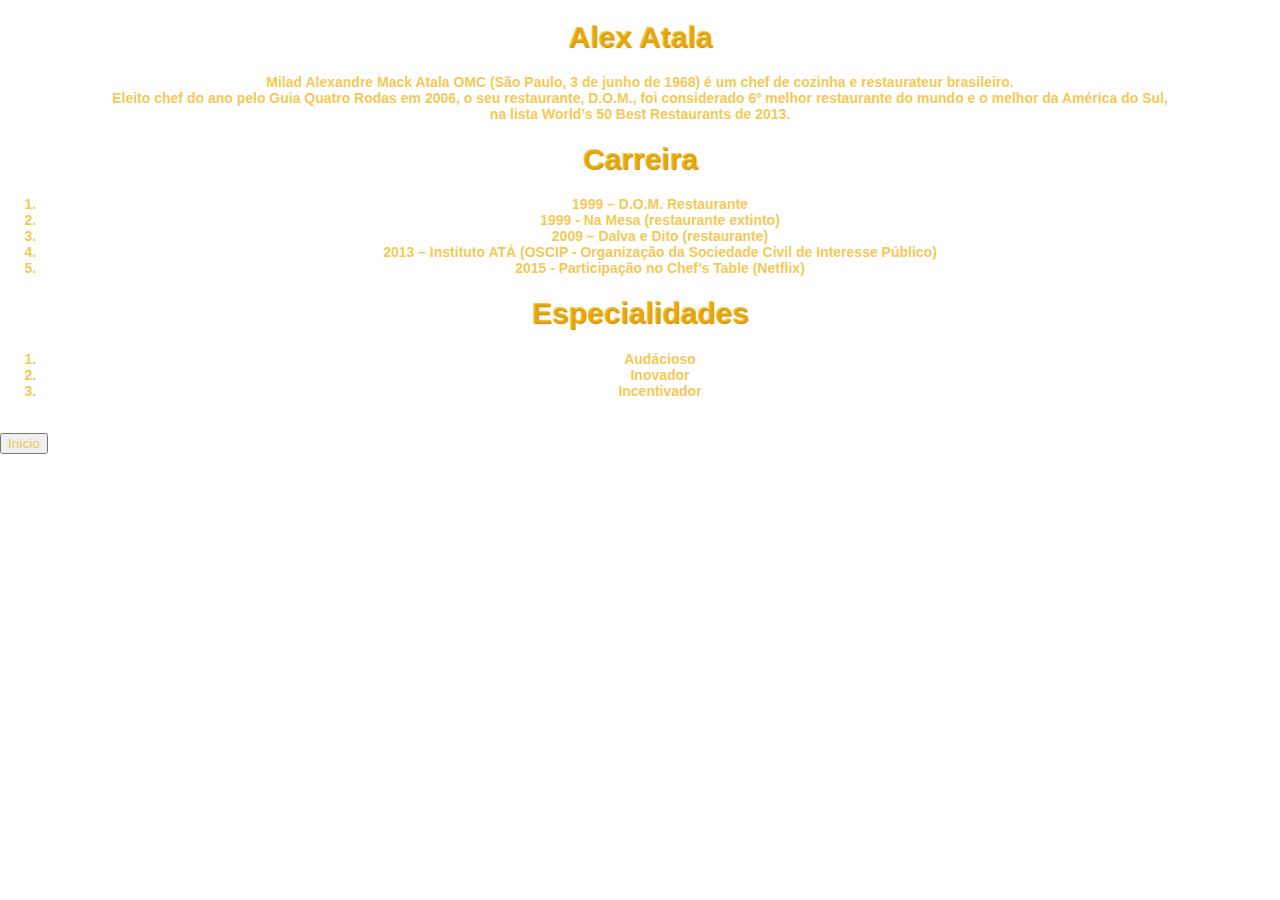
<file: PESSOA 1.html>
<!DOCTYPE html>
<html lang="pt-br">

<head>
    <meta charset="UTF-8">
    <meta name="viewport" content="width=device-width, initial-scale=1.0">
    <title>Alex Atala</title>

    <link rel="stylesheet" href="pessoas.css">
    <link rel="stylesheet" type="text/css" href="trab.css">

</head>

<body>

    <h1>Alex Atala</h1>
    <h3>
    <p>Milad Alexandre Mack Atala OMC (São Paulo, 3 de junho de 1968) é um chef de cozinha e restaurateur brasileiro.
        <br>Eleito chef do ano pelo Guia Quatro Rodas em 2006, o seu restaurante, D.O.M., foi considerado 6º melhor restaurante do mundo e o melhor da América do Sul,<br> na lista World’s 50 Best Restaurants de 2013.</p>
    </h3>

    <h1>Carreira    </h1>
    <ol type="1">
        <h3>
            <li>1999 – D.O.M. Restaurante</li>
            <li>1999 - Na Mesa (restaurante extinto)</li>
            <li>2009 – Dalva e Dito (restaurante)</li>
            <li>2013 – Instituto ATÁ (OSCIP - Organização da Sociedade Civil de Interesse Público)</li>
            <li>2015 - Participação no Chef’s Table (Netflix)</li>
        </h3>
    </ol>
    <h1>Especialidades</h1>
    <ol type="1">
        <h3>
        <li>Audácioso</li>
        <li>Inovador</li>
        <li>Incentivador</li>
        </h3>
    </ol>
    <br>
    <a href='index.html'><button>Início</button></a>
</body>

</html>
</file>
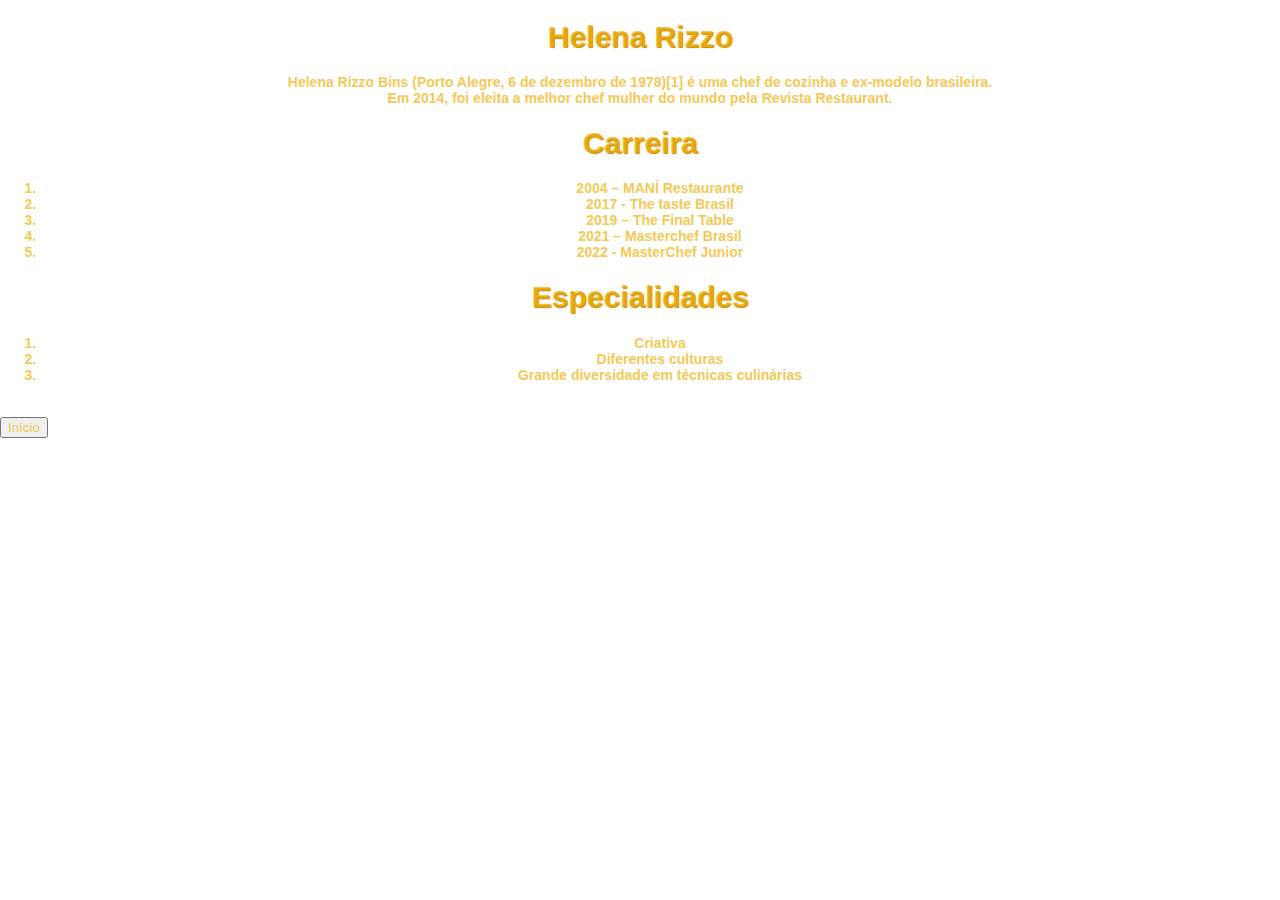
<file: PESSOA2.HTML>
<!DOCTYPE html>
<html lang="pt-br">

<head>
    <meta charset="UTF-8">
    <meta name="viewport" content="width=device-width, initial-scale=1.0">
    <title>Helena Rizzo</title>

    <link rel="stylesheet" type="text/css" href="trab.css">

</head>

<body>

    <h1>Helena Rizzo</h1>
    <h3>
    <p>Helena Rizzo Bins (Porto Alegre, 6 de dezembro de 1978)[1] é uma chef de cozinha e ex-modelo brasileira. 
        <br> Em 2014, foi eleita a melhor chef mulher do mundo pela Revista Restaurant.</p>
    </h3>

    <h1>Carreira    </h1>
    <ol type="2">
        <h3>
            <li>2004 – MANÍ Restaurante</li>
            <li>2017 - The taste Brasil</li>
            <li>2019 – The Final Table </li>
            <li>2021 – Masterchef Brasil </li>
            <li>2022 - MasterChef Junior</li>
        </h3>
    </ol>
    <h1>Especialidades</h1>
    <ol type="2">
        <h3>
        <li>Criativa</li>
        <li>Diferentes culturas</li>
        <li>Grande diversidade em técnicas culinárias</li>
        </h3>
    </ol>
    <br>
    <a href='index.html'><button>Início</button></a>
</body>

</html>
</file>
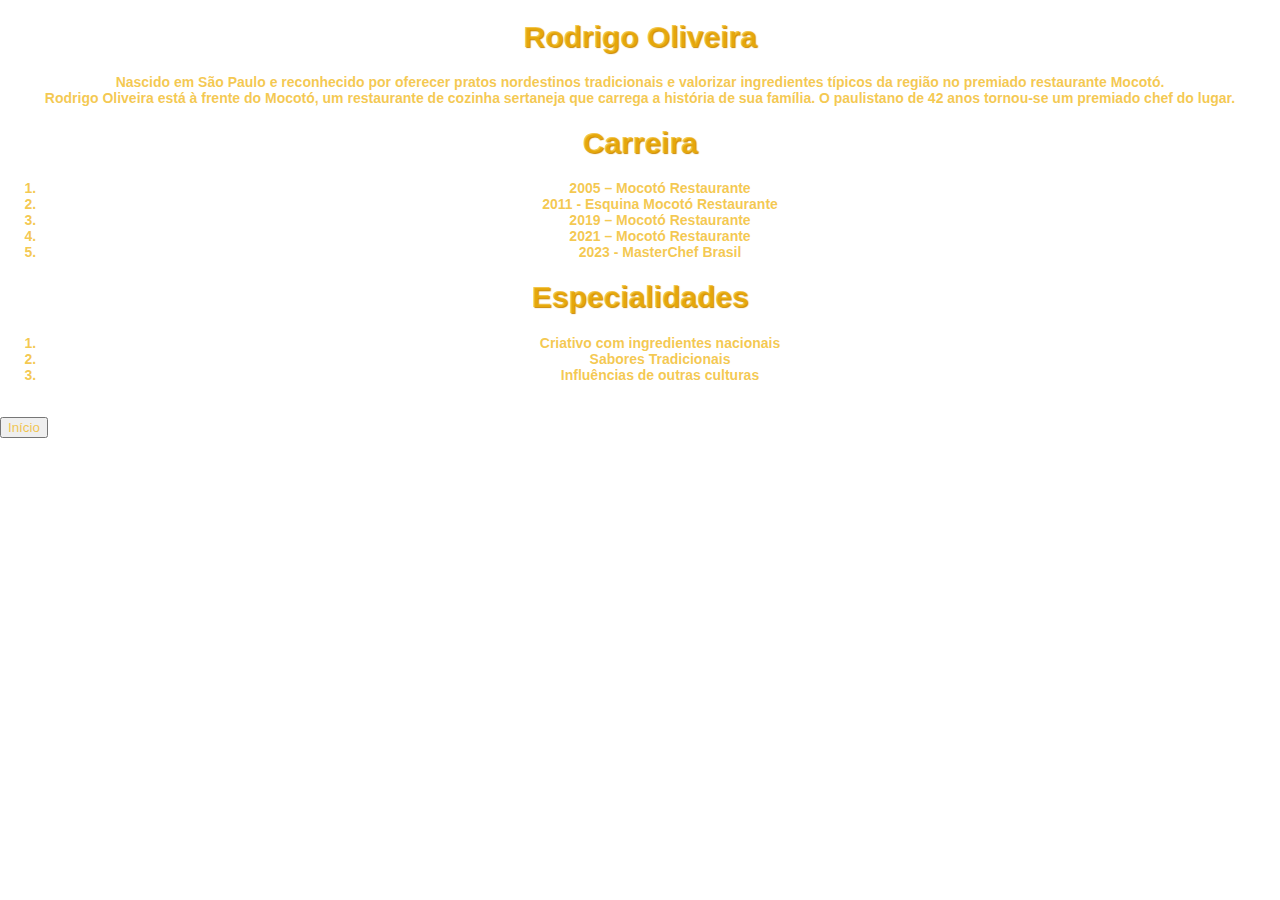
<file: PESSOA3.HTML>
<!DOCTYPE html>
<html lang="pt-br">

<head>
    <meta charset="UTF-8">
    <meta name="viewport" content="width=device-width, initial-scale=1.0">
    <title>Rodrigo Oliveira</title>

    <link rel="stylesheet" type="text/css" href="trab.css">

</head>

<body>

    <h1>Rodrigo Oliveira</h1>
    <h3>
    <p>Nascido em São Paulo e reconhecido por oferecer pratos nordestinos tradicionais e valorizar ingredientes típicos da região no premiado restaurante Mocotó. 
        <br>Rodrigo Oliveira está à frente do Mocotó, um restaurante de cozinha sertaneja que carrega a história de sua família. O paulistano de 42 anos tornou-se um premiado chef do lugar.</p>
    </h3>

    <h1>Carreira    </h1>
    <ol type="3">
        <h3>
            <li>2005 – Mocotó Restaurante</li>
            <li>2011 - Esquina Mocotó Restaurante</li>
            <li>2019 – Mocotó Restaurante </li>
            <li>2021 – Mocotó Restaurante </li>
            <li>2023 - MasterChef Brasil</li>
        </h3>
    </ol>
    <h1>Especialidades</h1>
    <ol type="3">
        <h3>
        <li>Criativo com ingredientes nacionais</li>
        <li>Sabores Tradicionais</li>
        <li>Influências de outras culturas</li>
        </h3>
    </ol>
    <br>
    <a href='index.html'><button>Início</button></a>
</body>

</html>
</file>
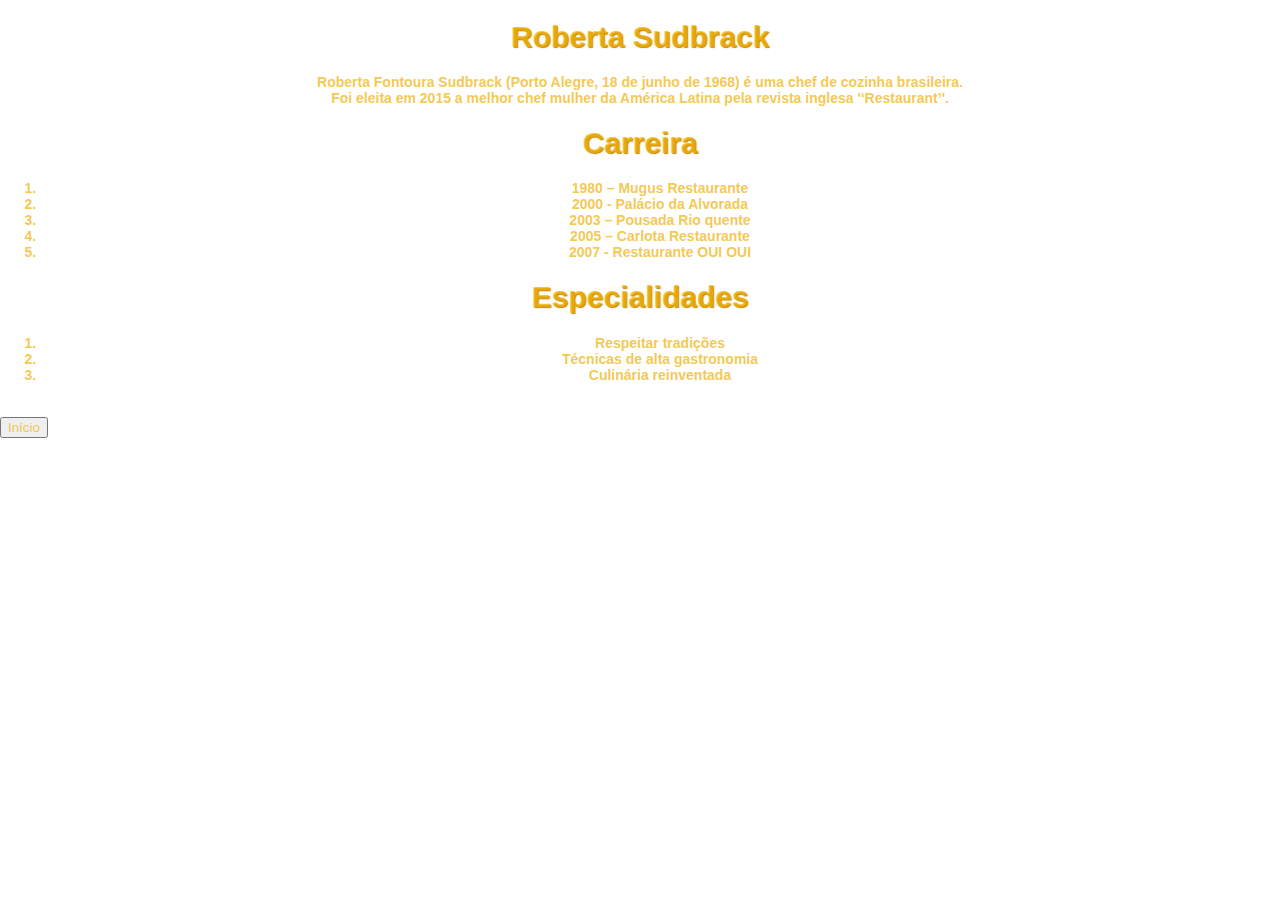
<file: PESSOA4.HTML>
<!DOCTYPE html>
<html lang="pt-br">

<head>
    <meta charset="UTF-8">
    <meta name="viewport" content="width=device-width, initial-scale=1.0">
    <title>Roberta Sudbrack</title>

    <link rel="stylesheet" type="text/css" href="trab.css">

</head>

<body>

    <h1>Roberta Sudbrack</h1>
    <h3>
    <p>Roberta Fontoura Sudbrack (Porto Alegre, 18 de junho de 1968) é uma chef de cozinha brasileira. 
        <br>Foi eleita em 2015 a melhor chef mulher da América Latina pela revista inglesa '‘Restaurant’'.</p>
    </h3>

    <h1>Carreira    </h1>
    <ol type="4">
        <h3>
            <li>1980 – Mugus Restaurante</li>
            <li>2000 - Palácio da Alvorada</li>
            <li>2003 – Pousada Rio quente  </li>
            <li>2005 – Carlota Restaurante </li>
            <li>2007 - Restaurante OUI OUI</li>
        </h3>
    </ol>
    <h1>Especialidades</h1>
    <ol type="4">
        <h3>
        <li>Respeitar tradições</li>
        <li>Técnicas de alta gastronomia</li>
        <li>Culinária reinventada</li>
        </h3>
    </ol>
    <br>
    <a href='index.html'><button>Início</button></a>
</body>

</html>
</file>
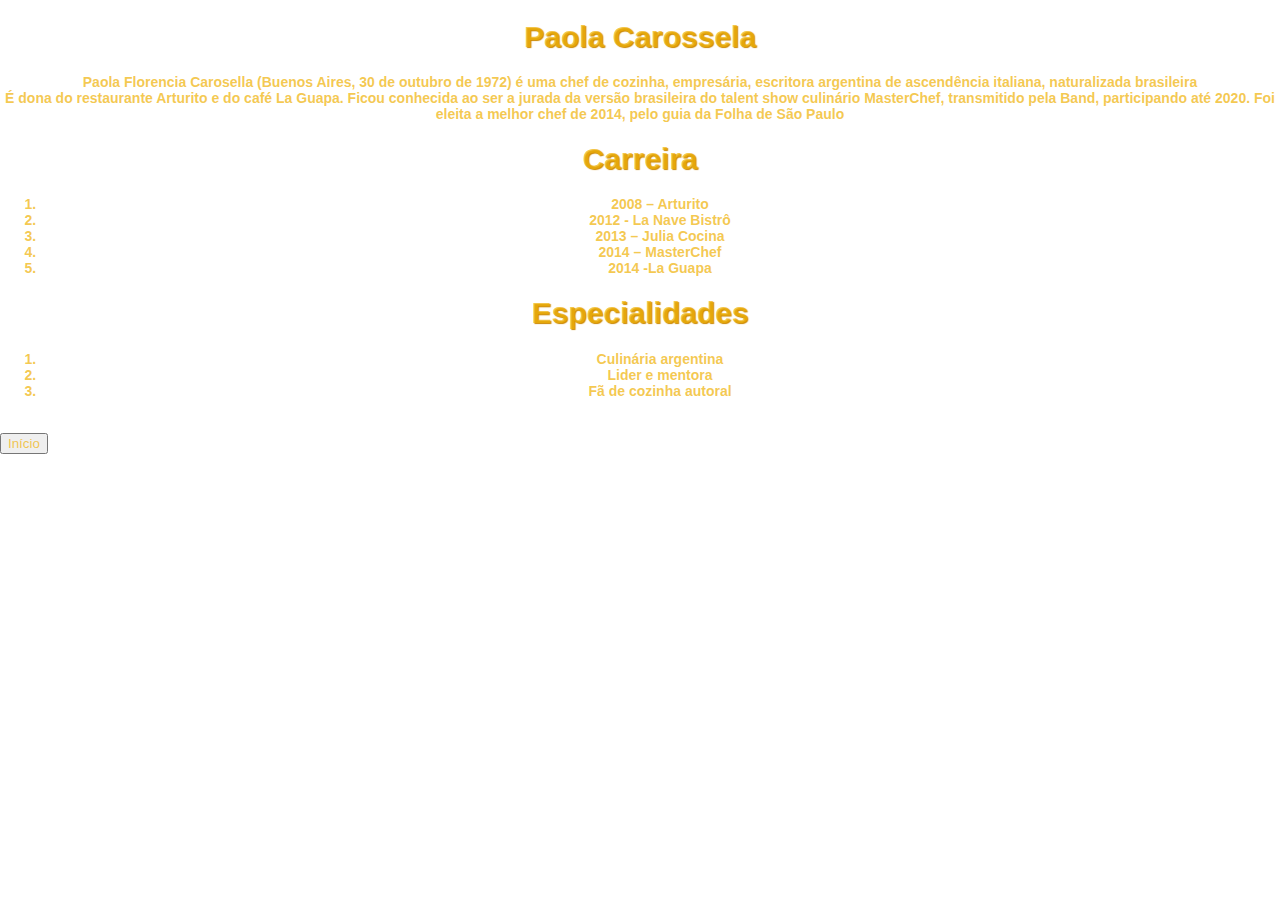
<file: PESSOA5.HTML>
<!DOCTYPE html>
<html lang="pt-br">

<head>
    <meta charset="UTF-8">
    <meta name="viewport" content="width=device-width, initial-scale=1.0">
    <title>Paola Carosella</title>

    <link rel="stylesheet" type="text/css" href="trab.css">

</head>

<body>

    <h1>Paola Carossela</h1>
    <h3>
    <p>Paola Florencia Carosella (Buenos Aires, 30 de outubro de 1972) é uma chef de cozinha, empresária, escritora argentina de ascendência italiana, naturalizada brasileira
        <br>É dona do restaurante Arturito e do café La Guapa. Ficou conhecida ao ser a jurada da versão brasileira do talent show culinário MasterChef, transmitido pela Band, participando até 2020. Foi eleita a melhor chef de 2014, pelo guia da Folha de São Paulo</p>
    </h3>

    <h1>Carreira    </h1>
    <ol type="5">
        <h3>
            <li>2008 – Arturito</li>
            <li>2012 - La Nave Bistrô</li>
            <li>2013 – Julia Cocina </li>
            <li>2014 – MasterChef</li>
            <li>2014 -La Guapa</li>
        </h3>
    </ol>
    <h1>Especialidades</h1>
    <ol type="5">
        <h3>
        <li>Culinária argentina</li>
        <li>Lider e mentora</li>
        <li>Fã de cozinha autoral</li>
        </h3>
    </ol>
    <br>
    <a href='index.html'><button>Início</button></a>
</body>

</html>
</file>
<file: pessoas.css>
ol li
</file>
<file: trab.css>
html{
    --cor-01:#f0b40ebc;
}
*{
    font-family: 'PT serif', 'Trebuchet MS', Arial, sans-serif;
    color: var(--cor-01);
}

body{
    margin: 0;
    padding: 0;
    height: 100%;
    background-size: cover;
    background-position: center;
    font-family:'Courier New';
}

h1{
    font-size: 30px;
    text-shadow: 1px 1px 1px #cb8801;
    padding: auto;
    text-align: center;
}

header{
    font-size: 20px;
    text-shadow: 1px 1px 1px #b47c03;
    padding: auto;
    text-align: center;
}

.person {
    background-color: #f0b40ebc;
    padding: 50px;
    border-radius: 20px;
    display: flex;
    justify-content: space-around;
    flex-wrap: wrap;
    text-align: center;
    margin-bottom: 20px;

    cursor: pointer;
}

.person:hover{
    transform: scale(1.1);
    transition: .3s;
    box-shadow: 4px 4px 10px #07070744;
}
.person img {
    border-radius: 50%;
    width: 150px;
    height: 150px;
    object-fit: cover;
}

a{
    text-decoration: none;
}
.person h2{
    color: white;
}

.container{
    max-width: 960px;
    margin: 20px auto;
    padding: 20px;

    display: flex;
    gap: 30px;
    overflow-x: scroll;
}

.footer{
    clear: both;
    
}

h3{
    color: #070707;
    font-size: 14px;
    text-align: center;
}
</file>
